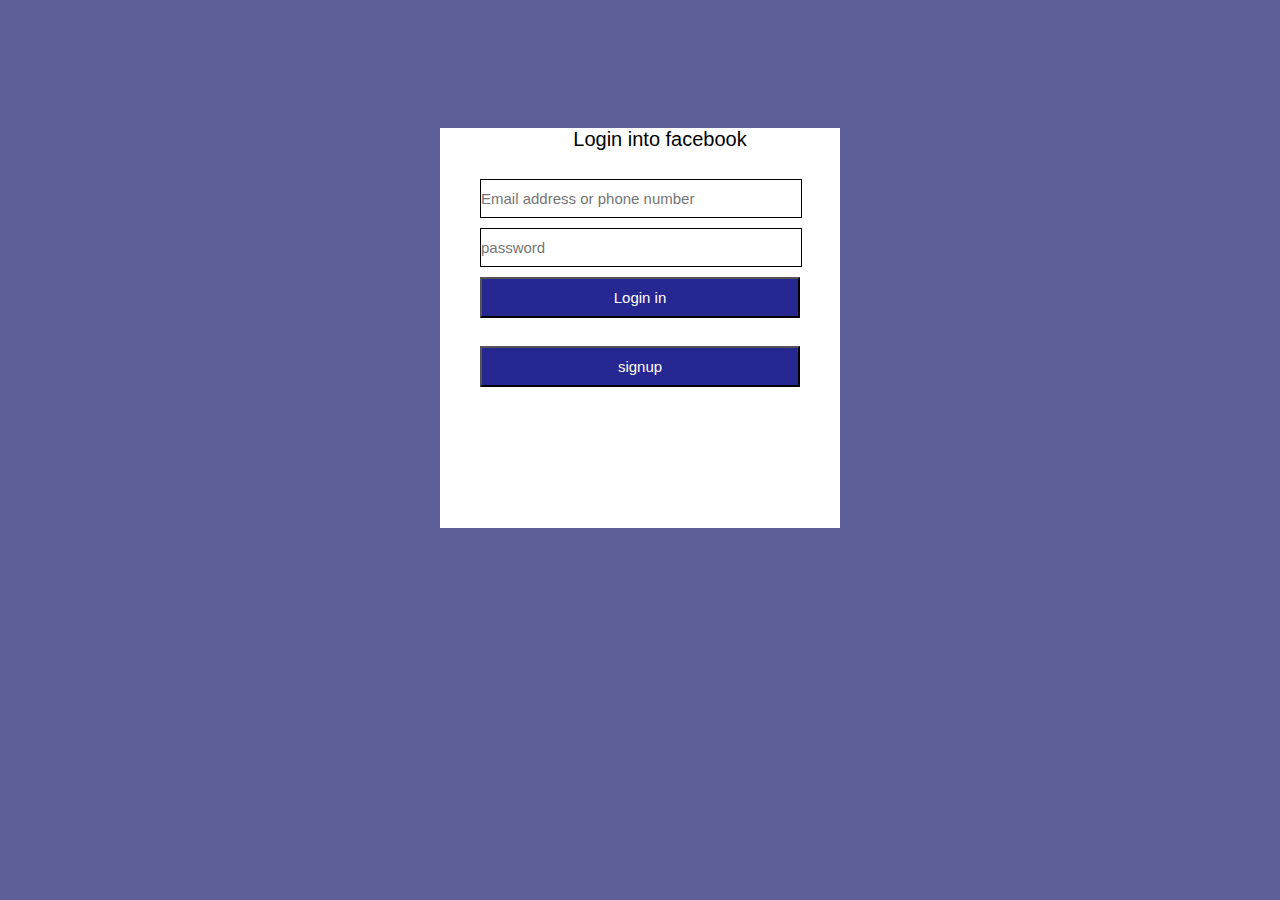
<file: index.html>
<!DOCTYPE html>
<html lang="en">
<head>
    <meta charset="UTF-8">
    <meta http-equiv="X-UA-Compatible" content="IE=edge">
    <meta name="viewport" content="width=device-width, initial-scale=1.0">
    <title>Login form</title>
<link rel="stylesheet" href="style.css">
</head>
<body>
<div class="hero">
<div class="form-box">
  <form action="#" class="input-group">
   <p  class="ptag">Login into facebook</p><br>
   <input type="text" class="input-filed" placeholder="Email address or phone number" required> <br>
   <input type="text" class="input-filed" placeholder="password" required><br>
  <button type="submit" class="btn" >Login in </button><br>
  <span class="span"><a href="#">Forget password</a></span> <br> 
  <button  class="btn"   > <a href="signup.html">signup </a> </button>
</form>


</div>

</div>

</body>
<script src="index.js"></script>

</html>
</file>
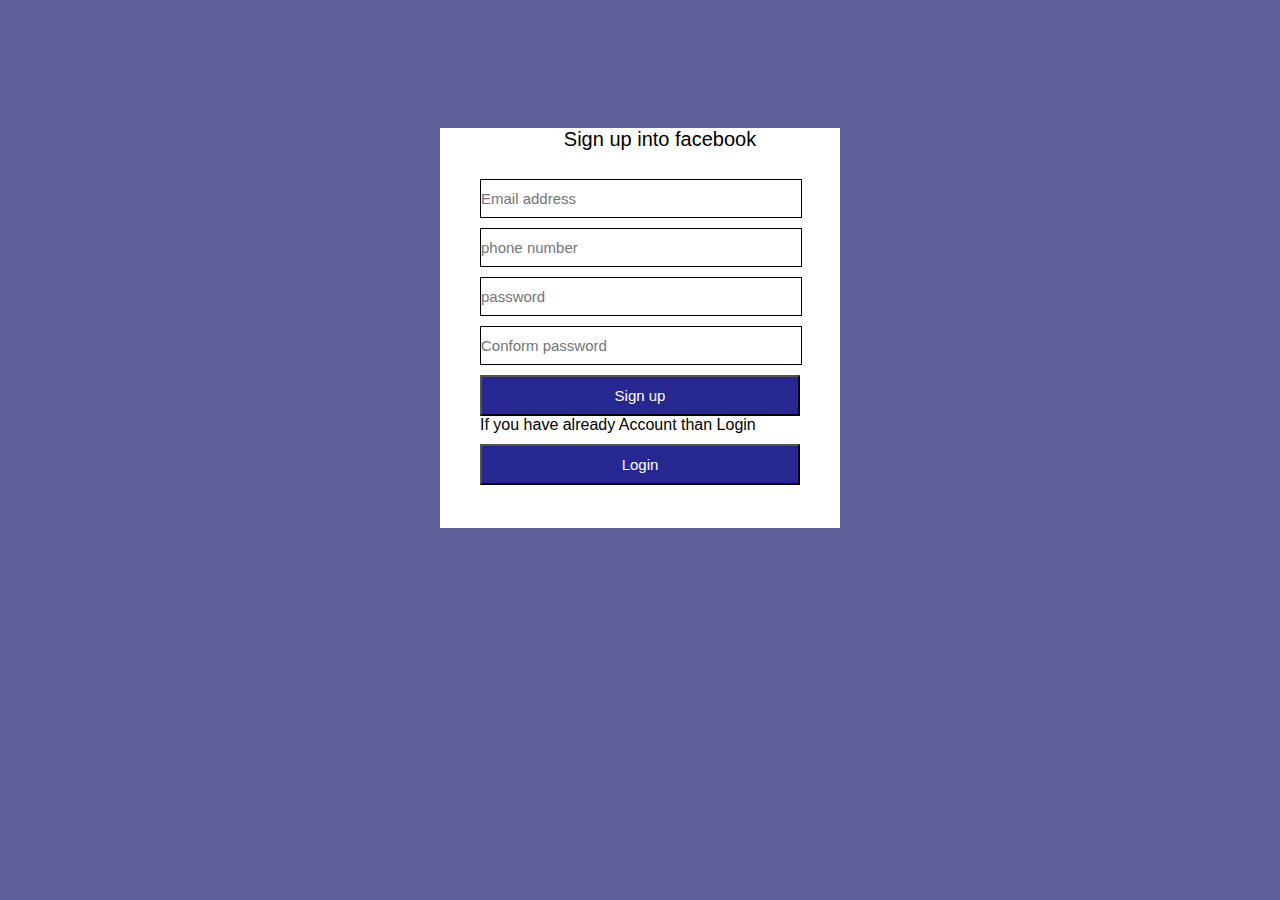
<file: signup.html>
<!DOCTYPE html>
<html lang="en">
<head>
    <meta charset="UTF-8">
    <meta http-equiv="X-UA-Compatible" content="IE=edge">
    <meta name="viewport" content="width=device-width, initial-scale=1.0">
    <title>Document</title>
    <link rel="stylesheet" href="style.css">
</head>
<body>
   <div class="hero">
<div class="form-box">
  <form action="#" class="input-group">
   <p  class="ptag">Sign up into facebook</p><br>
   <input type="text" class="input-filed" placeholder="Email address"  required> <br>
   <input type="text" class="input-filed" placeholder="phone number"  required> <br>
   <input type="text" class="input-filed" placeholder="password" required><br>
   <input type="text" class="input-filed" placeholder="Conform password" required><br>
  <button type="button" class="btn">Sign up</button>
  <p>If you have already Account than Login</p>
  <button class="btn"><a href="index.html">Login</a></button>
 </form>


</div>
</div>
 
</body>
  
</html>
</file>
<file: style.css>
*{
    margin:0;
    padding:0;
    font-family: 'Franklin Gothic Medium', 'Arial Narrow', Arial, sans-serif;
}
.ptag{
 font-size:20px;
 
 text-align: center;

}

.hero{
  height: 100%;
  width:100%;
  background-color:rgb(94, 94, 152);
  background-position: center;
  background-size: cover;
  position: absolute;
}
.form-box{
width: 400px;
height: 400px;
background: white;
position: relative;
margin: 10% auto;
}
.input-filed{
  width: 320px;
  padding: 10px 0px;
    
 border: 1px solid black;
 background: transparent;
   margin-left:40px ;
   margin-top: 10px;
  font-size: 15px;
}
.btn{
 width:320px;
 margin-left:40px ;
margin-top: 10px;
  padding: 10px;
  background-color: rgb(39, 39, 146);
  color: white;
  font-size: 15px;
}
a{
  color:white;
  text-decoration: none;
}   

p{
  margin-left:40px;
}
.span{
    float: right;
    margin-right: 40px;
    font-size: 15px;
    text-decoration: none

}
 span :hover{
    background-color: rgb(103, 79, 79);
 }
</file>
